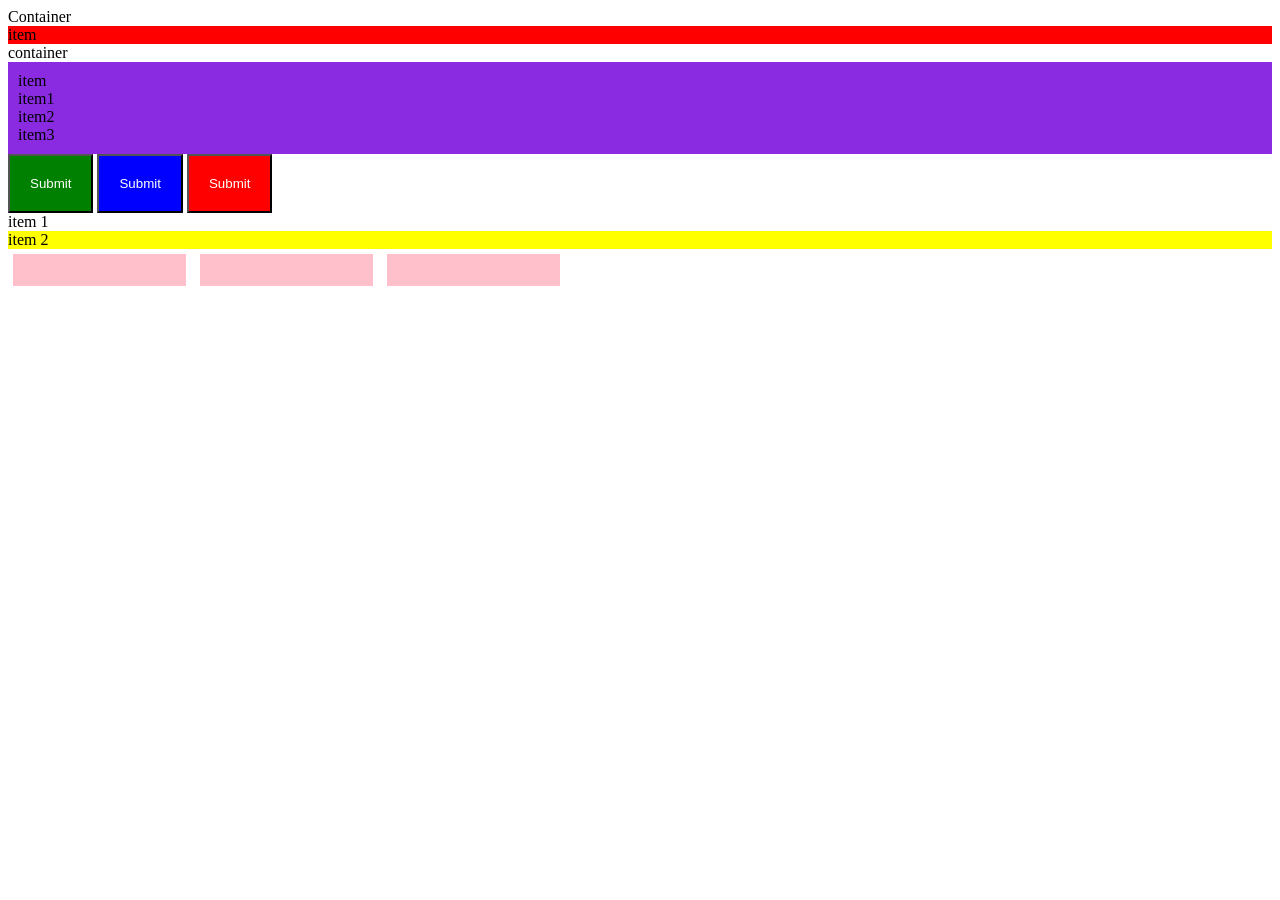
<file: index2.html>
<!DOCTYPE html>
<html lang="en">
  <head>
    <meta charset="UTF-8" />
    <meta name="viewport" content="width=device-width, initial-scale=1.0" />
    <title>Document</title>
    <style>
      .container .item {
        background-color: red;
      }
      .main-container > .item {
        background-color: blueviolet;
        padding: 10px;
      }
      .button {
        background-color: green;
        color: white;
        padding: 20px;
      }
      .button.active {
        background-color: blue;
      }
      .button.danger {
        background-color: red;
        color: white;
      }
      .item1 + .item2 {
        background-color: yellow;
      }
      input[type="text"] {
        background-color: pink;
        border: 1px;
        height: 30px;
        margin: 5px;
      }
    </style>
  </head>
  <body>
    <div class="container">
      Container
      <div class="item">item</div>
    </div>

    <!-- item เป็นลูก main-container แค่ชั้นเดียว -->
    <div class="main-container">
      container

      <div class="item">
        item
        <div class="item">item1</div>
        <div class="item">item2</div>
        <div class="item">item3</div>
      </div>
    </div>

    <!-- 3. class ติดกัน -->
    <button class="button">Submit</button>
    <button class="button active">Submit</button>
    <button class="button danger">Submit</button>
    <!-- adjacent -->
    <div class="item1">item 1</div>
    <div class="item2">item 2</div>
    <!-- attribute selector -->
    <input type="text" name="password" />
    <input type="text" name="password" />
    <input type="text" name="email" />
  </body>
</html>
</file>
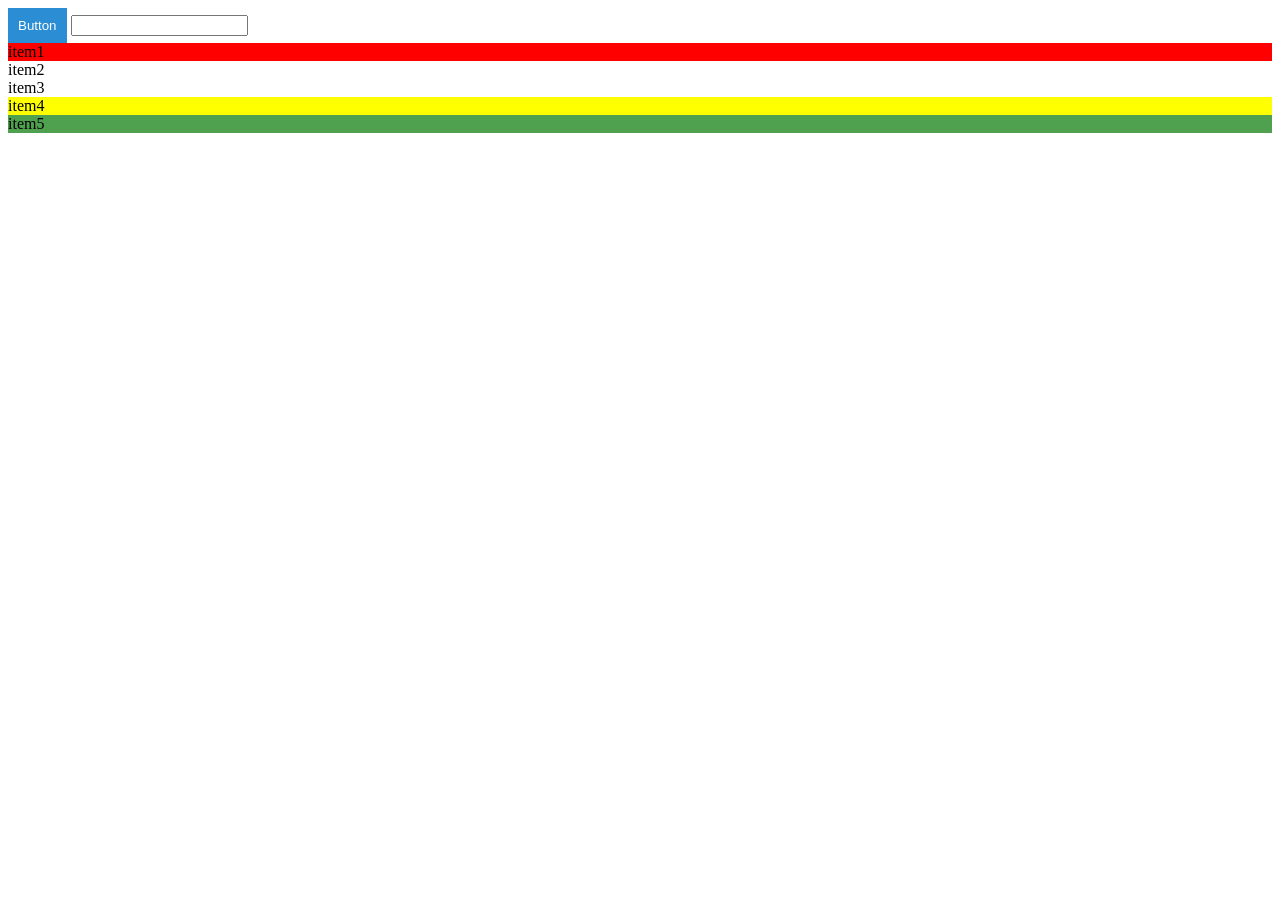
<file: index3.html>
<!DOCTYPE html>
<html lang="en">
  <head>
    <meta charset="UTF-8" />
    <meta name="viewport" content="width=device-width, initial-scale=1.0" />
    <title>Document</title>
    <style>
      .button {
        background-color: rgb(43, 142, 213);
        color: white;
        padding: 10px;
        border: 0;
      }
      .button:hover {
        background-color: rgb(207, 23, 177);
      }
      input[type="text"]:focus {
        background-color: aqua;
      }
      .container .item:first-child {
        background-color: red;
      }
      .container .item:nth-child(4) {
        background-color: yellow;
      }
      .container .item:last-child {
        background-color: rgb(79, 160, 79);
      }
    </style>
  </head>
  <body>
    <button class="button">Button</button>
    <input type="text" name="" id="" />

    <div class="container">
      <div class="item">item1</div>
      <div class="item">item2</div>
      <div class="item">item3</div>
      <div class="item">item4</div>
      <div class="item">item5</div>
    </div>
  </body>
</html>
</file>
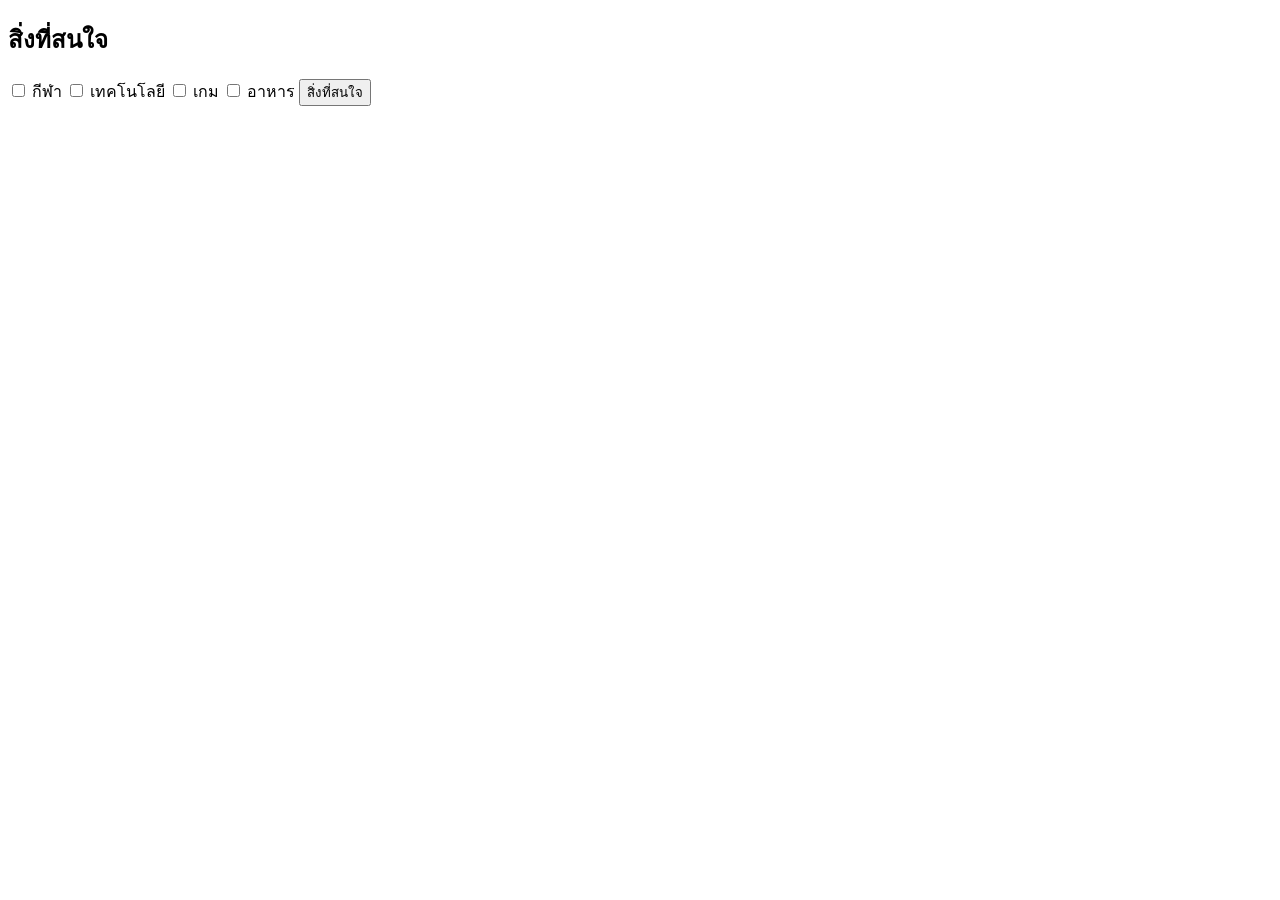
<file: testjs.html>
<!DOCTYPE html>
<html lang="en">
  <head>
    <meta charset="UTF-8" />
    <meta name="viewport" content="width=device-width, initial-scale=1.0" />
    <title>Document</title>
  </head>
  <body>
    <div>
      <h2>สิ่งที่สนใจ</h2>
      <div id="content"></div>
    </div>
    <input type="checkbox" name="interest" value="กีฬา" /> กีฬา
    <input type="checkbox" name="interest" value="เทคโนโลยี" /> เทคโนโลยี
    <input type="checkbox" name="interest" value="เกม" /> เกม
    <input type="checkbox" name="interest" value="อาหาร" /> อาหาร
    <button onclick="submitBtn()">สิ่งที่สนใจ</button>
    <script>
      function submitBtn() {
        // เลือก checkbox ทั้งหมด
        // เอาค่าออกมาแค่ที่เลือก

        //วนค่าตัวที่เลือกใส่ html กลับไป
        let interest = document.querySelectorAll('input[name="interest"]');
        let contentHtml = "<ul>";

        for (let i = 0; i < interest.length; i++) {
          if (interest[i].checked) {
            console.log(interest[i].value);
            content.innerHtTMl += `<li>${interest[i].value}</li>`;
          }
        }
        contentHtml.innerHTML += "</ul>";
        let content = document.getElementById("content");
        content.innerHTML = contentHtml;
      }
    </script>
  </body>
</html>
</file>
